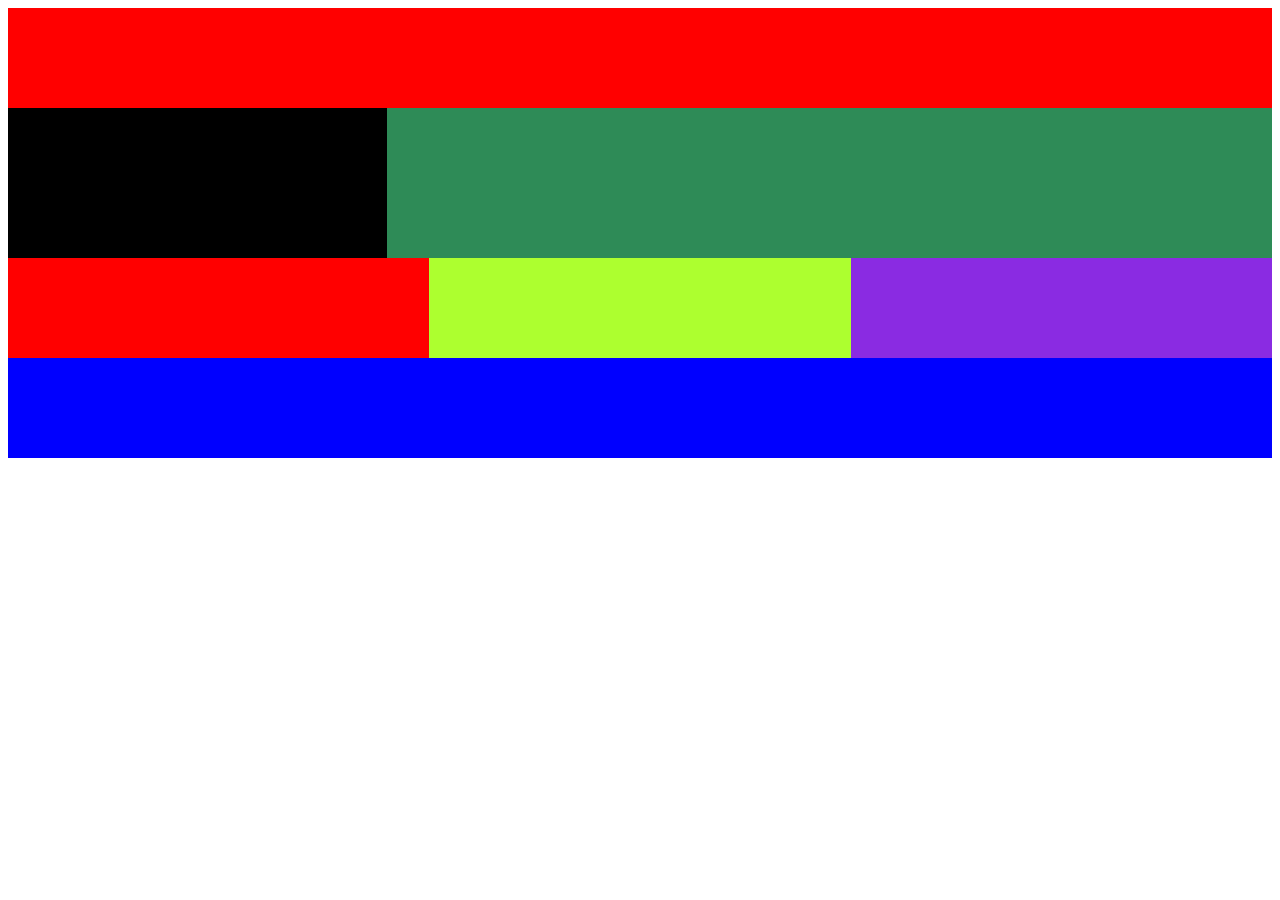
<file: index.html>
<!doctype html> 
<html lan="eng">
<head>
<meta charset="utf-8">
<meta name="viewprint" content="width=device-width, initial-scale=1">
<link rel="stylesheet" type="text/css" href="css/style.css">
<title>Layout</title>
</head>
<body>
	<div class="header"></div>

	<div class="container">
	<div class="blog"></div>
	<div class="contact"></div>
		
</div>
<div class="wrapper">
	<div class="single red"></div>
	<div class="single green"></div>
	<div class="single blue"></div>
	
</div>
<div class="footer"></div>
</body>
</file>
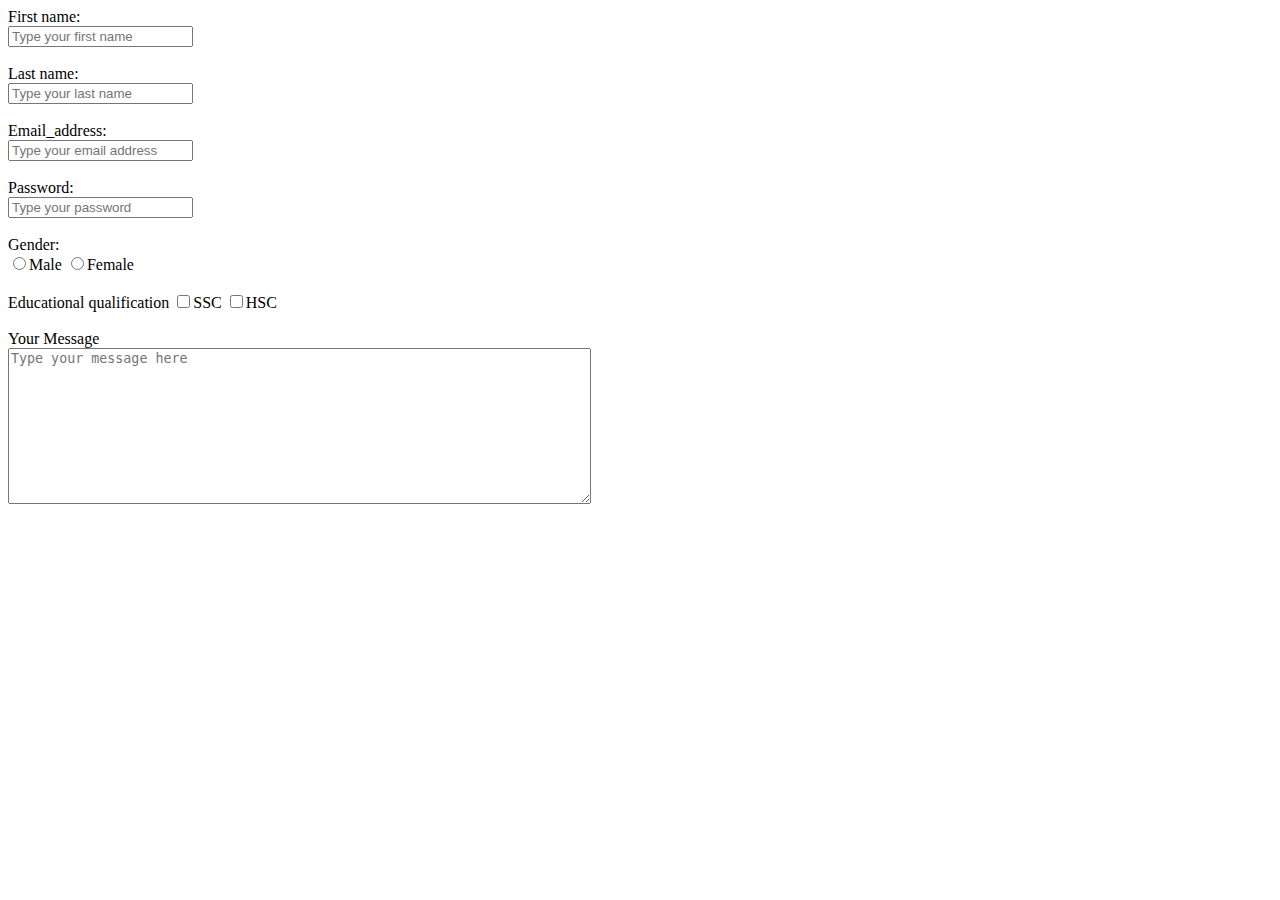
<file: form_index.html>
<!doctype html> 
<html lan="eng">
<head>
<meta charset="utf-8">
<meta name="viewprint" content="width=device-width, initial-scale=1">
<link rel="stylesheet" type="text/css" href="css/style.css">
<body>
	<div class="wrapper">
		<form action="#" method="get" enctype="multipart/form-data">
			<label for="first_name">First name:</label><br>
			<input type="text" placeholder="Type your first name" name="first_name" id="first_name" class="first_name">
			<br><br>

			
			<label for="last_name">Last name:</label><br>
			<input type="text" placeholder="Type your last name" name="last_name" id="last_name" class="last_name">
			 <br><br>

			<label for="email_address">Email_address:</label><br>
			<input type="Email_address" placeholder="Type your email address" name="email_address" id="email_address" class="email_address">
		<br><br>
		<label for="password">Password:</label><br>
			<input type="password" placeholder="Type your password" name="password" id="password" class="password">
			 <br><br>

			 <label for="gender">Gender:</label><br>
			 <input type="radio" value="Male" name="gender"><span>Male</span>
			 <input type="radio" value="Female" name="gender"><span>Female</span>
			 <br><br>
			 
			 <label for="education">Educational qualification</label>
			 <input type="checkbox" value="ssc" name="education" class="education"><span>SSC</span>
			 <input type="checkbox" value="hsc" name="education" class="education"><span>HSC</span>
			 <br><br>

			 <label for="messages">Your Message</label><br>
			 <textarea name="" id="" cols="70" rows="10" placeholder="Type your message here" name="messages" id="messages" class="messages"></textarea>

			 </form>
	</div>
</body>
</file>
<file: css/style.css>
.header {
	height: 100px;
	background-color: red;
}
.container {
overflow: hidden;
}
.blog{
	height: 150px;
	background-color: black;
	width: 30%;
	float: left;
}
.contact {
	height: 150px;
	background-color: seagreen;
	width: 70%;
	float: right;
}
.wrapper { 
	overflow: hidden;
 }

.single {
	height: 100px;
	width: 33.33%;
	float: left;
}
.red {
	background-color: red;
}

.green {
	background-color: greenyellow;
}
.blue {
	background-color:blueviolet ;
}

.footer {
	height: 100px;
	background-color: blue;
	clear: both;
}
</file>
